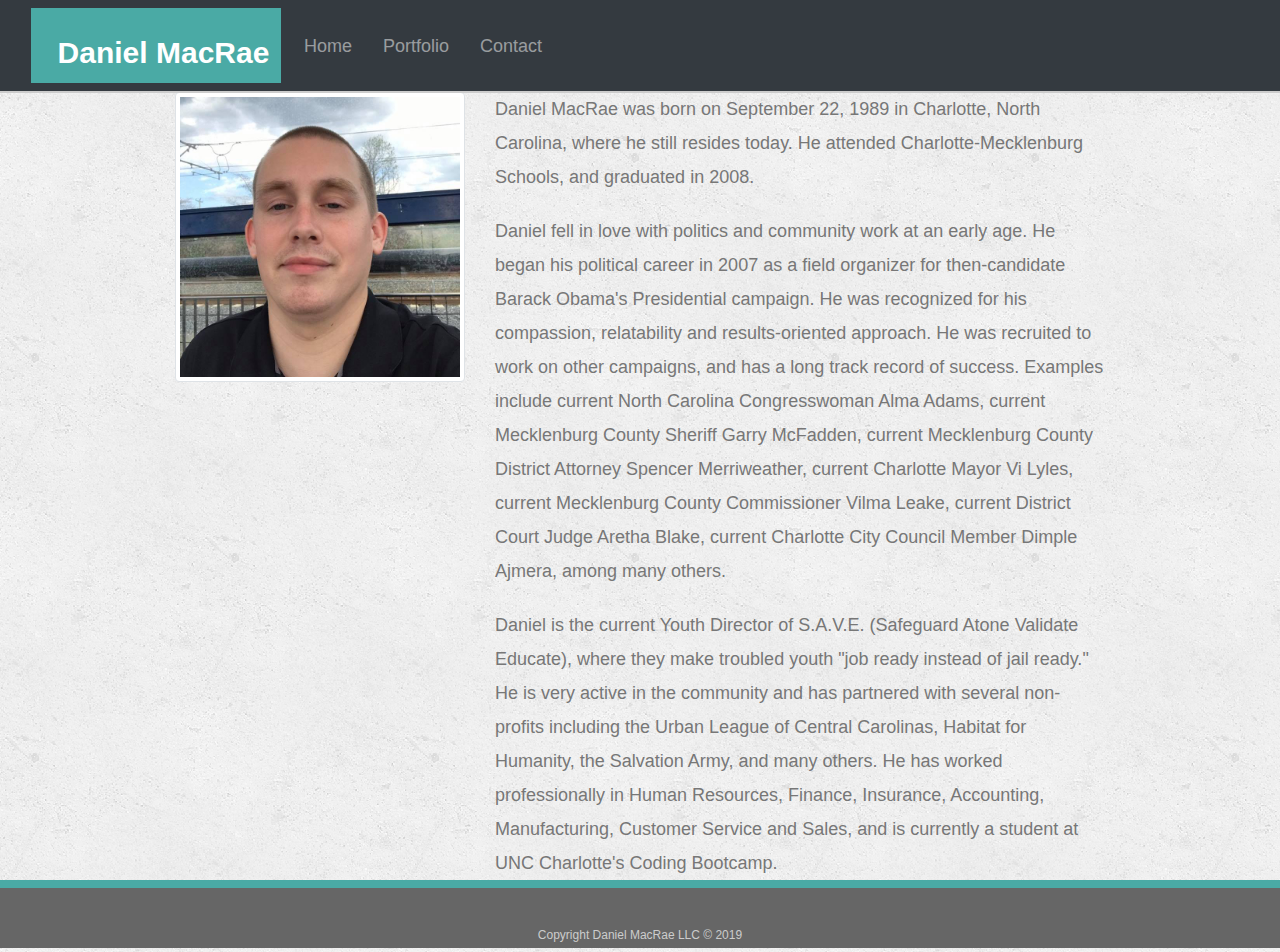
<file: index.html>
<!doctype html>
<html lang="en-us">

<head>
  <meta charset="UTF-8">
  <title>About | Daniel MacRae</title>
  <link rel="stylesheet" href="reset.css">
  <link rel="stylesheet" href="https://stackpath.bootstrapcdn.com/bootstrap/4.3.1/css/bootstrap.min.css"
    integrity="sha384-ggOyR0iXCbMQv3Xipma34MD+dH/1fQ784/j6cY/iJTQUOhcWr7x9JvoRxT2MZw1T" crossorigin="anonymous">
  <link rel="stylesheet" href="style.css">
</head>

<body>

  <nav class="navbar navbar-expand-lg navbar-dark bg-dark" id="masthead">
    <a id="logo" href="index.html">Daniel MacRae</a>
    <button class="navbar-toggler" type="button" data-toggle="collapse" data-target="#navbarNav"
      aria-controls="navbarNav" aria-expanded="false" aria-label="Toggle navigation">
      <span class="navbar-toggler-icon"></span>
    </button>
    <div class="collapse navbar-collapse" id="navbarNav">
      <ul class="navbar-nav">
        <li class="nav-item">
          <a class="nav-link" href="index.html">Home<span class="sr-only"></span></a>
        </li>
        <li class="nav-item">
          <a class="nav-link" href="portfolio.html">Portfolio</a>
        </li>
        <li class="nav-item">
          <a class="nav-link" href="contact.html">Contact</a>
        </li>
      </ul>
    </div>
  </nav>


  <div class="container" class="main-container">
    <div class="row">
      <div class="col-md-12">
        <div class="">
          <h1 class="">About Daniel</h1>
        </div>
      </div>

      <div class="col-lg-4 col-md-4 col-sm-12 col-xs-12"><img class="img-thumbnail" src="pic.jpg" alt="Daniel MacRae"></div>



      <div class="col-lg-8 col-md-8 col-sm-12 col-xs-12">

        <p>Daniel MacRae was born on September 22, 1989 in Charlotte, North Carolina, where he still resides today. He
          attended Charlotte-Mecklenburg Schools, and graduated in 2008.</p>

        <p>Daniel fell in love with politics and community work at an early age. He began his political career in 2007
          as a field organizer for then-candidate Barack Obama's Presidential campaign. He was recognized for his
          compassion, relatability and results-oriented approach. He was recruited to work on other campaigns, and has
          a long track record of success. Examples include current North Carolina Congresswoman Alma Adams, current
          Mecklenburg County Sheriff Garry McFadden, current Mecklenburg County District Attorney Spencer
          Merriweather, current Charlotte Mayor Vi Lyles, current Mecklenburg County Commissioner Vilma Leake, current
          District Court Judge Aretha Blake, current Charlotte City Council Member Dimple Ajmera, among many others.
        </p>

        <p>Daniel is the current Youth Director of S.A.V.E. (Safeguard Atone Validate Educate), where they make
          troubled youth "job ready instead of jail ready." He is very active in the community and has partnered with
          several non-profits including the Urban League of Central Carolinas, Habitat for Humanity, the Salvation
          Army, and many others. He has worked professionally in Human Resources, Finance, Insurance, Accounting,
          Manufacturing, Customer Service and Sales, and is currently a student at UNC Charlotte's Coding Bootcamp.
        </p>

  
      </div>

    </div>

  </div>

  </div>

  <footer>
      <div class="container">
        Copyright Daniel MacRae LLC &copy; 2019
      </div>
    </footer>
</body>

</html>
</file>
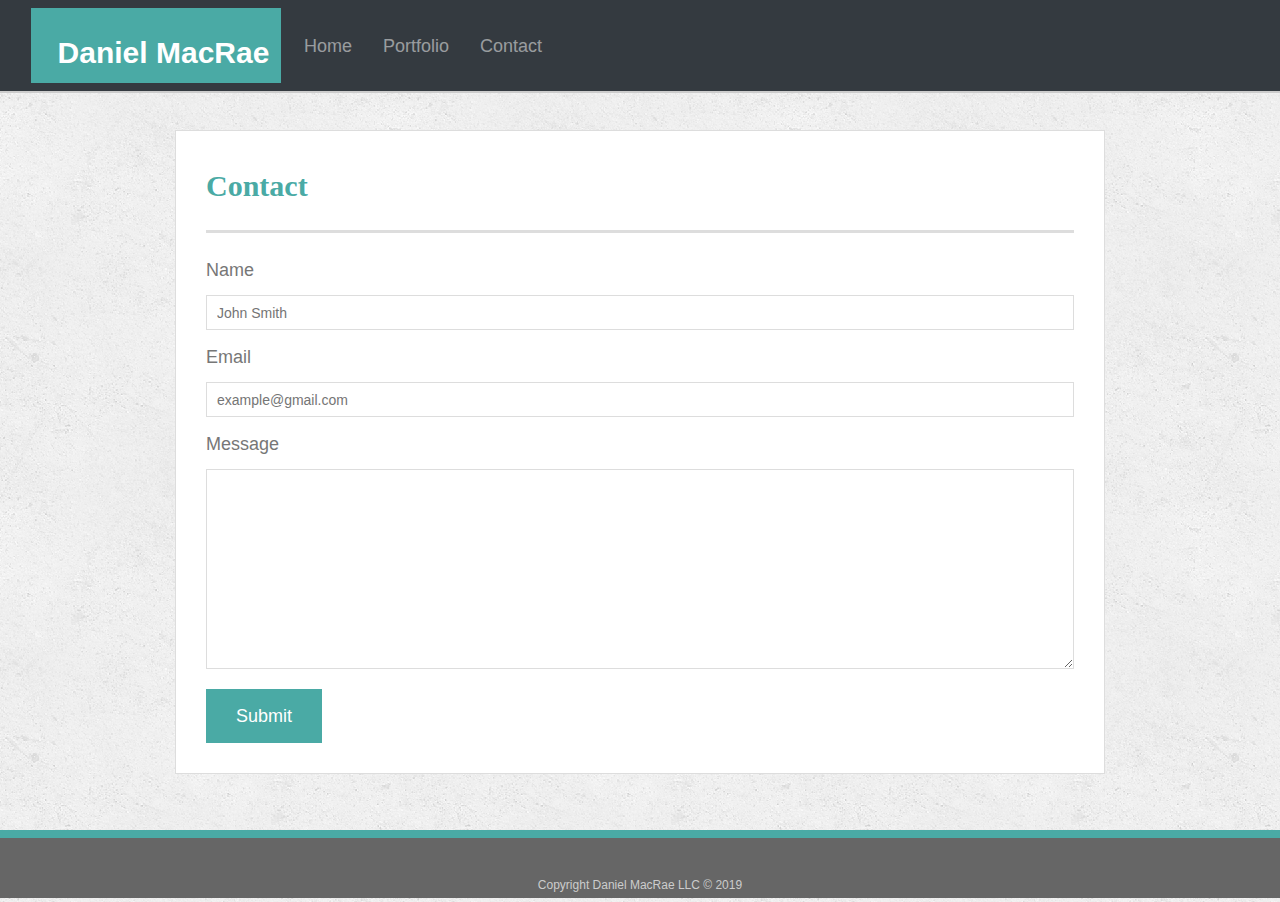
<file: contact.html>
<!doctype html>
<html lang="en-us">

<head>
  <meta charset="UTF-8">
  <title>Contact | Daniel MacRae</title>
  <link rel="stylesheet" href="reset.css">
  <link rel="stylesheet" href="https://stackpath.bootstrapcdn.com/bootstrap/4.3.1/css/bootstrap.min.css" integrity="sha384-ggOyR0iXCbMQv3Xipma34MD+dH/1fQ784/j6cY/iJTQUOhcWr7x9JvoRxT2MZw1T" crossorigin="anonymous">
  <link rel="stylesheet" href="style.css">
</head>

<body>

    <nav class="navbar navbar-expand-lg navbar-dark bg-dark" id="masthead">
        <a id="logo" href="index.html">Daniel MacRae</a>
        <button class="navbar-toggler" type="button" data-toggle="collapse" data-target="#navbarNav" aria-controls="navbarNav" aria-expanded="false" aria-label="Toggle navigation">
          <span class="navbar-toggler-icon"></span>
        </button>
        <div class="collapse navbar-collapse" id="navbarNav">
          <ul class="navbar-nav">
            <li class="nav-item">
              <a class="nav-link" href="index.html">Home<span class="sr-only">(current)</span></a>
            </li>
            <li class="nav-item">
              <a class="nav-link" href="portfolio.html">Portfolio</a>
            </li>
            <li class="nav-item">
              <a class="nav-link" href="contact.html">Contact</a>
            </li>
          </ul>
        </div>
      </nav>


  <div id="main-container" class="container">
    <section class="main-section">
      <h1>Contact</h1>

      <form id="contact-form">
        <ul>
          <li>
            <label for="name">Name</label>
            <input type="text" id="name" name="name" placeholder="John Smith" required="required">
          </li>
          <li>
            <label for="email">Email</label>
            <input type="email" id="email" name="email" placeholder="example@gmail.com" required="required">
          </li>
          <li>
            <label for="message">Message</label>
            <textarea id="message" name="message" required="required"></textarea>
          </li>
        </ul>
        <input type="submit">
      </form>

    </section>

  </div>

  <footer>
    <div class="container">
      Copyright Daniel MacRae LLC &copy; 2019
    </div>
  </footer>
</body>

</html>
</file>
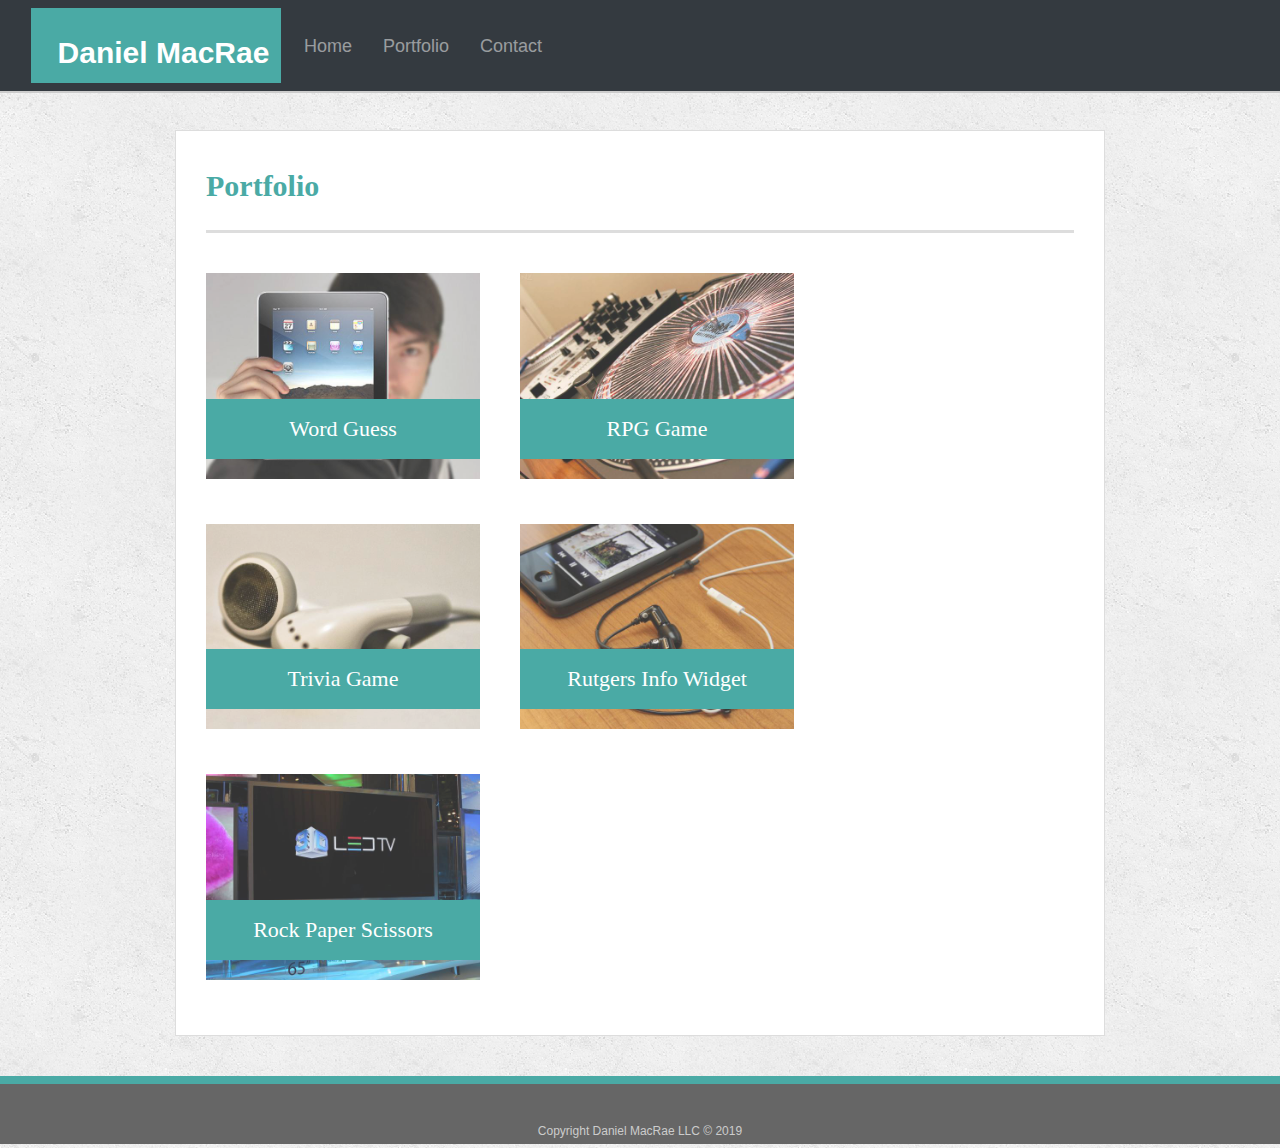
<file: portfolio.html>
<!doctype html>
<html lang="en-us">

<head>
  <meta charset="UTF-8">
  <title>Portfolio | Daniel MacRae</title>
  <link rel="stylesheet" href="reset.css">
  <link rel="stylesheet" href="https://stackpath.bootstrapcdn.com/bootstrap/4.3.1/css/bootstrap.min.css" integrity="sha384-ggOyR0iXCbMQv3Xipma34MD+dH/1fQ784/j6cY/iJTQUOhcWr7x9JvoRxT2MZw1T" crossorigin="anonymous">
  <link rel="stylesheet" href="style.css">
</head>

<body>

    <nav class="navbar navbar-expand-lg navbar-dark bg-dark" id="masthead">
        <a id="logo" href="index.html">Daniel MacRae</a>
        <button class="navbar-toggler" type="button" data-toggle="collapse" data-target="#navbarNav" aria-controls="navbarNav" aria-expanded="false" aria-label="Toggle navigation">
          <span class="navbar-toggler-icon"></span>
        </button>
        <div class="collapse navbar-collapse" id="navbarNav">
          <ul class="navbar-nav">
            <li class="nav-item">
              <a class="nav-link" href="index.html">Home<span class="sr-only">(current)</span></a>
            </li>
            <li class="nav-item">
              <a class="nav-link" href="portfolio.html">Portfolio</a>
            </li>
            <li class="nav-item">
              <a class="nav-link" href="contact.html">Contact</a>
            </li>
          </ul>
        </div>
      </nav>


  <div id="main-container" class="container">
    <section class="main-section">
      <h1>Portfolio</h1>

      <div class="work">
        <img src="technics-q-c-640-480-1.jpg" alt="Word Guess">

        <h3>Word Guess</h3>
      </div>
      <div class="work">
        <img src="technics-q-c-640-480-2.jpg" alt="RPG Game">

        <h3>RPG Game</h3>
      </div>
      <div class="work">
        <img src="technics-q-c-640-480-5.jpg" alt="Trivia Game">

        <h3>Trivia Game</h3>
      </div>
      <div class="work">
        <img src="technics-q-c-640-480-7.jpg" alt="Rutgers Info Widget">

        <h3>Rutgers Info Widget</h3>
      </div>
      <div class="work">
        <img src="technics-q-c-640-480-9.jpg" alt="Rock Paper Scissors">

        <h3>Rock Paper Scissors</h3>
      </div>

    </section>

  </div>

  <footer>
    <div class="container">
      Copyright Daniel MacRae LLC &copy; 2019
    </div>
  </footer>
</body>

</html>
</file>
<file: style.css>
body {
  font-family: Arial, "Helvetica Neue", Helvetica, sans-serif;
  font-size: 18px;
  line-height: 34px;
  color: #777777;
  background: url("concrete_seamless.png");
}

* {
  box-sizing: border-box;
}

/* general */

.container {
  width: 100%;
  max-width: 960px;
  margin: 0 auto;
  clear: both;
}

h1,
h2,
h3,
p {
  margin-bottom: 20px;
}

p:last-child {
  margin-bottom: 0;
}

h1,
h2,
h3 {
  font-family: Georgia, Times, "Times New Roman", serif;
  font-weight: 700;
  color: #4aaaa5;
}

h1 {
  padding-bottom: 20px;
  font-size: 30px;
  line-height: 49px;
  border-bottom: 3px solid #dddddd;
}

h2,
h3 {
  font-size: 22px;
}

/* header */

#masthead {
  position: fixed;
  z-index: 99;
  width: 100%;
  margin: 0 0 30px;
  overflow: auto;
  color: #ffffff;
  background: #ffffff;
  border-bottom: 2px solid #cccccc;
}

#logo {
  float: left;
  width: 250px;
  height: 75px;
  font-family: Arial, Helvetica, sans-serif;
  font-size: 30px;
  font-weight: 700;
  line-height: 90px;
  color: #ffffff;
  text-align: center;
  text-decoration: none;
  background: #4aaaa5;
}

nav {
  float: right;
  margin-top: 25px;
}

nav a {
  display: inline-block;
  padding-left: 15px;
  margin-left: 15px;
  line-height: 18px;
  color: #999;
  text-decoration: none;
  border-left: 1px solid #efefef;
}

nav a:first-child {
  border-left: 0 none;
}

/* footer */

footer {
  padding: 30px 0;
  clear: both;
  font-size: 12px;
  color: #ffffff;
  color: #cccccc;
  text-align: center;
  background: #666666;
  border-top: 8px solid #4aaaa5;
  height: 50px;
}

h3, h2 {
  padding-bottom: 20px;
  margin-bottom: 15px;
  line-height: 22px;
  border-bottom: 2px solid #eeeeee;
}

/* main */

#main-container {
  padding-top: 130px;
  min-height: calc(100vh - 70px);
}

.main-section {
  float: left;
  width: 100%;
  max-width: 960px;
  padding: 30px;
  margin: 0 0 40px;
  background: #ffffff;
  border: 1px solid #dddddd;
}

/* portfolio page */

.work {
  position: relative;
  float: left;
  width: 274px;
  margin: 20px 0 25px;
  overflow: auto;
}

.work:nth-child(even) {
  margin-right: 40px;
}

.work img {
  width: 100%;
  border: 0 none;
  opacity: 0.8;
}

.work h3 {
  position: absolute;
  bottom: 20px;
  width: 100%;
  padding: 15px;
  margin-bottom: 0;
  font-weight: 300;
  line-height: 30px;
  color: #ffffff;
  text-align: center;
  background: #4aaaa5;
  border-bottom: 0;
}

.auth-image {
  float: left;
  width: 200px;
  height: auto;
  margin-top: 10px;
  margin-right: 25px;
}

/* contact page */

#contact-form ul {
  margin-bottom: 20px;
}

#contact-form li {
  margin-bottom: 10px;
}

label,
input[type=text],
input[type=email],
textarea {
  display: block;
  width: 100%;
}

input[type=text],
input[type=email],
textarea {
  height: 35px;
  padding: 0 10px;
  font-size: 14px;
  border: 1px solid #dddddd;
}

textarea {
  height: 200px;
}

input[type=submit] {
  padding: 10px 30px;
  font-size: 18px;
  color: #ffffff;
  cursor: pointer;
  background: #4aaaa5;
  border: 0 none;
}
</file>
